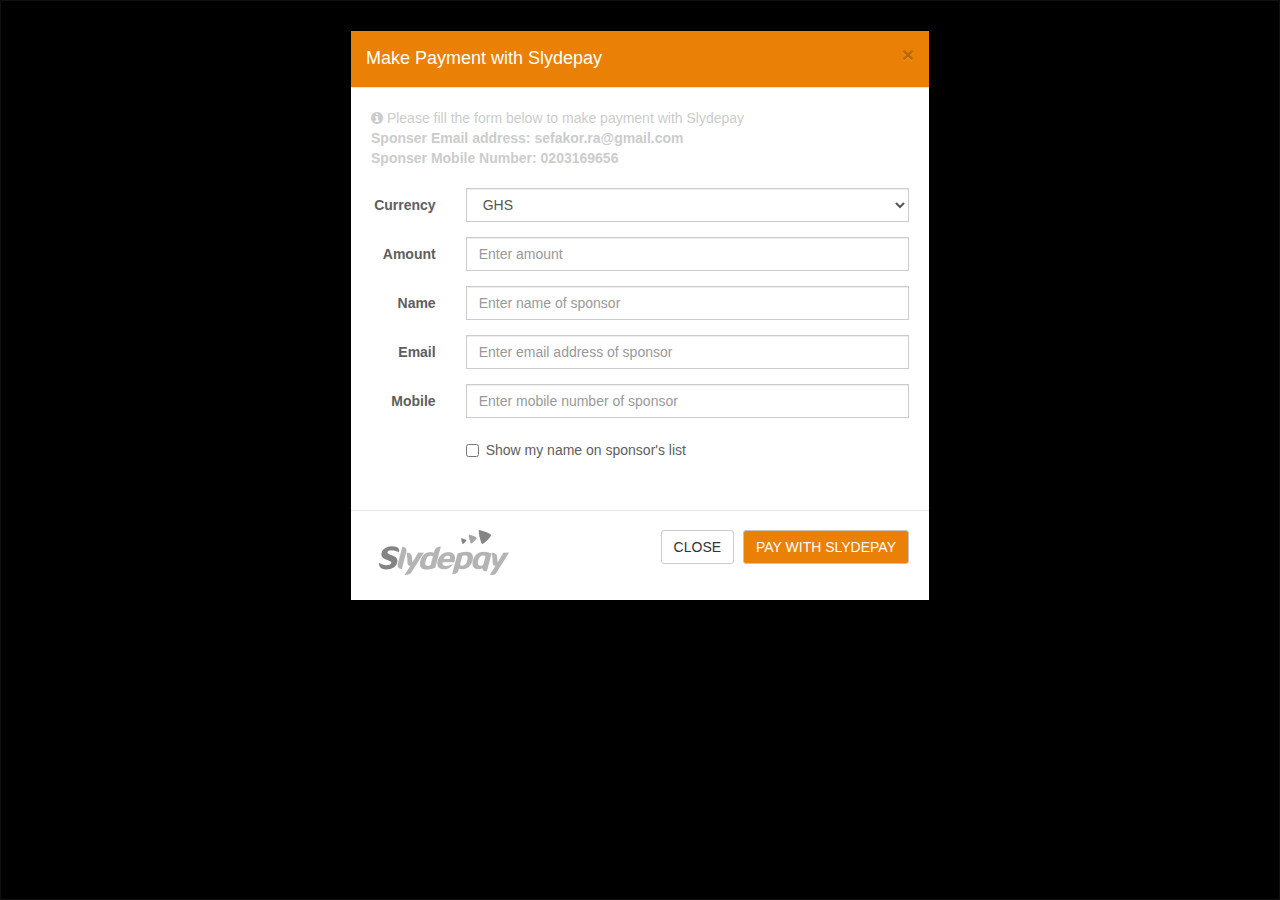
<file: donate/index.html>
<!DOCTYPE html>
<html lang="en">

<head>
  <meta charset="utf-8">
  <meta http-equiv="X-UA-Compatible" content="IE=edge">
  <meta name="viewport" content="width=device-width, initial-scale=1">
  <title>Donation - Slydepay</title>

  <!-- Bootstrap -->
  <link href="css/bootstrap.min.css" rel="stylesheet">
  <link href="css/font-awesome.min.css" rel="stylesheet">

  <link href="css/ladda-themeless.min.css" rel="stylesheet">

  <!-- HTML5 Shim and Respond.js IE8 support of HTML5 elements and media queries -->
  <!-- WARNING: Respond.js doesn't work if you view the page via file:// -->
  <!--[if lt IE 9]>
      <script src="https://oss.maxcdn.com/libs/html5shiv/3.7.0/html5shiv.js"></script>
      <script src="https://oss.maxcdn.com/libs/respond.js/1.4.2/respond.min.js"></script>
    <![endif]-->

</head>

<body>
  <style type="text/css">
    .help-tip {
      color: #ccc;
      margin-bottom: 20px;
    }

    .modal-header {
      background: #EA8005;
    }

    .modal-header h4.modal-title {
      color: #fff;
    }

    .modal-body label {
      color: #5e5e5e;
    }

    .btn {
      /*border-width: 0;*/
      text-decoration: none;
      font-family: 'Roboto Condensed', sans-serif;
      -webkit-transition: all 0.3s ease 0.2s;
      -moz-transition: all 0.3s ease 0.2s;
      -ms-transition: all 0.3s ease 0.2s;
      -o-transition: all 0.3s ease 0.2s;
      transition: all 0.3s ease 0.1s;
      text-transform: uppercase;
      border-radius: 3px;
      -webkit-border-radius: 3px;
      -moz-border-radius: 3px;
      -ms-border-radius: 3px;
      -o-border-radius: 3px;
    }

    .btn-primary {
      background: #EA8005;
      color: #fff;
      border: 1px solid #c5c5c5;
    }

    .btn-primary:hover,
    .btn-primary:focus {
      background: #c5c5c5;
      border-color: #777777;
    }

    .btn-primary:active {
      box-shadow: inset 0 3px 3px rgba(0, 0, 0, 0.1);
      border-color: #EA8005;
    }

    .btn-primary[disabled] {
      background: #EA8005;
      border-color: #c5c5c5;
    }

    #slydepay-logo {
      background: url(images/slydepay-logo-grey.png) no-repeat;
      width: 150px;
      height: 50px;
      -webkit-transition: all 0.3s ease 0.2s;
      -moz-transition: all 0.3s ease 0.2s;
      -ms-transition: all 0.3s ease 0.2s;
      -o-transition: all 0.3s ease 0.2s;
      transition: all 0.3s ease 0.1s;
    }

    #slydepay-logo:hover {
      background: url(images/slydepay-logo.png) no-repeat;
    }

    .form-control.error,
    label.error {
      color: #f14f5b;
      border-color: #f14f5b;
      font-weight: 100;
    }
  </style>
  <div class="modal fade in" id="sponsorModal" tabindex="-1" role="dialog" aria-labelledby="myModalLabel"
    aria-hidden="false" style="display: block;">
    <div class="modal-dialog">
      <form class="form-horizontal" id="donationForm">
        <div class="modal-content">
          <div class="modal-header">
            <button type="button" class="close" data-dismiss="modal" aria-hidden="true">×</button>
            <h4 class="modal-title" id="myModalLabel">Make Payment with Slydepay</h4>
          </div>


          <div class="modal-body">

            <div class="help-tip">
              <i class="fa fa-info-circle"></i> Please fill the form below to make payment with Slydepay<br>
              <strong>
                Sponser Email address: sefakor.ra@gmail.com <br>
                Sponser Mobile Number: 0203169656
              </strong>
            </div>

            <div class="form-group">
              <label for="donationCurrency" class="col-sm-2 control-label">Currency</label>
              <div class="col-sm-10">
                <select class="form-control" id="donationCurrency" name="donationCurrency">
                  <option value="cedi">GHS</option>
                  <option value="dollar">USD ($)</option>

                </select>
              </div>
            </div>

            <div class="form-group">
              <label for="donationAmount" class="col-sm-2 control-label">Amount</label>
              <div class="col-sm-10">
                <input type="text" class="form-control" id="donationAmount" name="donationAmount"
                  placeholder="Enter amount" required data-validate="number">
              </div>
            </div>

            <div class="form-group">
              <label for="sponsorName" class="col-sm-2 control-label">Name</label>
              <div class="col-sm-10">
                <input type="text" class="form-control" id="sponsorName" name="sponsorName"
                  placeholder="Enter name of sponsor" required>
              </div>
            </div>

            <div class="form-group">
              <label for="sponsorEmail" class="col-sm-2 control-label">Email</label>
              <div class="col-sm-10">
                <input type="email" class="form-control" id="sponsorEmail" name="sponsorEmail"
                  placeholder="Enter email address of sponsor" required>
              </div>
            </div>

            <div class="form-group">
              <label for="sponsorMobile" class="col-sm-2 control-label">Mobile</label>
              <div class="col-sm-10">
                <input type="text" class="form-control" id="sponsorMobile" name="sponsorMobile"
                  placeholder="Enter mobile number of sponsor" required>
              </div>
            </div>

            <div class="form-group">
              <div class="col-sm-offset-2 col-sm-10">
                <div class="checkbox">
                  <label>
                    <input type="checkbox" id="sponsorShowName"> Show my name on sponsor's list
                  </label>
                </div>
              </div>
            </div>


          </div>

          <div class="modal-footer">
            <a id="slydepay-logo" href="https://slydepay.com.gh" target="_blank" class="pull-left"></a>
            <a href="http://www.dreamoval.org" class="btn btn-default"> Close</a>
            <button type="submit" id="submitDonation" class="btn btn-primary ladda-button" data-style="expand-left">
              <span class="ladda-label">Pay with Slydepay</span>
            </button>
          </div>
        </div><!-- /.modal-content -->
      </form>
    </div><!-- /.modal-dialog -->
  </div>

  <!-- jQuery (necessary for Bootstrap's JavaScript plugins) -->
  <script src="js/jquery.min.js"></script>
  <!-- Include all compiled plugins (below), or include individual files as needed -->
  <script src="js/bootstrap.min.js"></script>
  <script src="js/jquery.validate.min.js"></script>
  <script src="js/spin.min.js"></script>
  <script src="js/ladda.min.js"></script>

  <script>
    $(document).ready(function () {
      $('#sponsorModal').modal({
        keyboard: false,
        backdrop: 'static'
      });

      var l;

      $('#submitDonation').bind('click', function (e) {
        e.preventDefault();
        l = Ladda.create(this);
        var btn = $(this);

        $.validator.setDefaults({
          rules: {
            donationAmount: {
              required: true,
              digits: true
            },
            sponsorMobile: {
              required: true,
              digits: true
            }
          }
        });

        if ($('#donationForm').valid()) {
          $('#donationForm').validate().focusInvalid();
          processDonation();
        }
      });





      function processDonation() {
        var formData = {
          donationCurrency: $('#donationCurrency').val(),
          donationAmount: $('#donationAmount').val(),
          sponsorName: $('#sponsorName').val(),
          sponsorEmail: $('#sponsorEmail').val(),
          sponsorMobile: $('#sponsorMobile').val(),
          sponsorShowName: $('#sponsorShowName').is(':checked')
        }
        console.log(formData);
        l.start();
        $.ajax({
          url: "slydepay_buy.php",
          type: "POST",
          data: formData,
          success: function (data, textStatus, jqXHR) {
            window.location = data;

          },
          error: function (jqXHR, textStatus, errorThrown) {
            alert(errorThrown);
            l.stop();
          }
        });
      }
    });
  </script>


</body>

</html>
</file>
<file: donate/css/ladda-themeless.min.css>
/*
 * Ladda
 * http://lab.hakim.se/ladda
 * MIT licensed
 *
 * Copyright (C) 2013 Hakim El Hattab, http://hakim.se
 */.ladda-button{position:relative}.ladda-button .ladda-spinner{position:absolute;z-index:2;display:inline-block;width:32px;height:32px;top:50%;margin-top:-16px;opacity:0;pointer-events:none}.ladda-button .ladda-label{position:relative;z-index:3}.ladda-button .ladda-progress{position:absolute;width:0;height:100%;left:0;top:0;background:rgba(0,0,0,0.2);visibility:hidden;opacity:0;-webkit-transition:0.1s linear all !important;-moz-transition:0.1s linear all !important;-ms-transition:0.1s linear all !important;-o-transition:0.1s linear all !important;transition:0.1s linear all !important}.ladda-button[data-loading] .ladda-progress{opacity:1;visibility:visible}.ladda-button,.ladda-button .ladda-spinner,.ladda-button .ladda-label{-webkit-transition:0.3s cubic-bezier(0.175, 0.885, 0.32, 1.275) all !important;-moz-transition:0.3s cubic-bezier(0.175, 0.885, 0.32, 1.275) all !important;-ms-transition:0.3s cubic-bezier(0.175, 0.885, 0.32, 1.275) all !important;-o-transition:0.3s cubic-bezier(0.175, 0.885, 0.32, 1.275) all !important;transition:0.3s cubic-bezier(0.175, 0.885, 0.32, 1.275) all !important}.ladda-button[data-style=zoom-in],.ladda-button[data-style=zoom-in] .ladda-spinner,.ladda-button[data-style=zoom-in] .ladda-label,.ladda-button[data-style=zoom-out],.ladda-button[data-style=zoom-out] .ladda-spinner,.ladda-button[data-style=zoom-out] .ladda-label{-webkit-transition:0.3s ease all !important;-moz-transition:0.3s ease all !important;-ms-transition:0.3s ease all !important;-o-transition:0.3s ease all !important;transition:0.3s ease all !important}.ladda-button[data-style=expand-right] .ladda-spinner{right:14px}.ladda-button[data-style=expand-right][data-size="s"] .ladda-spinner,.ladda-button[data-style=expand-right][data-size="xs"] .ladda-spinner{right:4px}.ladda-button[data-style=expand-right][data-loading]{padding-right:56px}.ladda-button[data-style=expand-right][data-loading] .ladda-spinner{opacity:1}.ladda-button[data-style=expand-right][data-loading][data-size="s"],.ladda-button[data-style=expand-right][data-loading][data-size="xs"]{padding-right:40px}.ladda-button[data-style=expand-left] .ladda-spinner{left:14px}.ladda-button[data-style=expand-left][data-size="s"] .ladda-spinner,.ladda-button[data-style=expand-left][data-size="xs"] .ladda-spinner{left:4px}.ladda-button[data-style=expand-left][data-loading]{padding-left:56px}.ladda-button[data-style=expand-left][data-loading] .ladda-spinner{opacity:1}.ladda-button[data-style=expand-left][data-loading][data-size="s"],.ladda-button[data-style=expand-left][data-loading][data-size="xs"]{padding-left:40px}.ladda-button[data-style=expand-up]{overflow:hidden}.ladda-button[data-style=expand-up] .ladda-spinner{top:-32px;left:50%;margin-left:-16px}.ladda-button[data-style=expand-up][data-loading]{padding-top:54px}.ladda-button[data-style=expand-up][data-loading] .ladda-spinner{opacity:1;top:14px;margin-top:0}.ladda-button[data-style=expand-up][data-loading][data-size="s"],.ladda-button[data-style=expand-up][data-loading][data-size="xs"]{padding-top:32px}.ladda-button[data-style=expand-up][data-loading][data-size="s"] .ladda-spinner,.ladda-button[data-style=expand-up][data-loading][data-size="xs"] .ladda-spinner{top:4px}.ladda-button[data-style=expand-down]{overflow:hidden}.ladda-button[data-style=expand-down] .ladda-spinner{top:62px;left:50%;margin-left:-16px}.ladda-button[data-style=expand-down][data-size="s"] .ladda-spinner,.ladda-button[data-style=expand-down][data-size="xs"] .ladda-spinner{top:40px}.ladda-button[data-style=expand-down][data-loading]{padding-bottom:54px}.ladda-button[data-style=expand-down][data-loading] .ladda-spinner{opacity:1}.ladda-button[data-style=expand-down][data-loading][data-size="s"],.ladda-button[data-style=expand-down][data-loading][data-size="xs"]{padding-bottom:32px}.ladda-button[data-style=slide-left]{overflow:hidden}.ladda-button[data-style=slide-left] .ladda-label{position:relative}.ladda-button[data-style=slide-left] .ladda-spinner{left:100%;margin-left:-16px}.ladda-button[data-style=slide-left][data-loading] .ladda-label{opacity:0;left:-100%}.ladda-button[data-style=slide-left][data-loading] .ladda-spinner{opacity:1;left:50%}.ladda-button[data-style=slide-right]{overflow:hidden}.ladda-button[data-style=slide-right] .ladda-label{position:relative}.ladda-button[data-style=slide-right] .ladda-spinner{right:100%;margin-left:-16px}.ladda-button[data-style=slide-right][data-loading] .ladda-label{opacity:0;left:100%}.ladda-button[data-style=slide-right][data-loading] .ladda-spinner{opacity:1;left:50%}.ladda-button[data-style=slide-up]{overflow:hidden}.ladda-button[data-style=slide-up] .ladda-label{position:relative}.ladda-button[data-style=slide-up] .ladda-spinner{left:50%;margin-left:-16px;margin-top:1em}.ladda-button[data-style=slide-up][data-loading] .ladda-label{opacity:0;top:-1em}.ladda-button[data-style=slide-up][data-loading] .ladda-spinner{opacity:1;margin-top:-16px}.ladda-button[data-style=slide-down]{overflow:hidden}.ladda-button[data-style=slide-down] .ladda-label{position:relative}.ladda-button[data-style=slide-down] .ladda-spinner{left:50%;margin-left:-16px;margin-top:-2em}.ladda-button[data-style=slide-down][data-loading] .ladda-label{opacity:0;top:1em}.ladda-button[data-style=slide-down][data-loading] .ladda-spinner{opacity:1;margin-top:-16px}.ladda-button[data-style=zoom-out]{overflow:hidden}.ladda-button[data-style=zoom-out] .ladda-spinner{left:50%;margin-left:-16px;-webkit-transform:scale(2.5);-moz-transform:scale(2.5);-ms-transform:scale(2.5);-o-transform:scale(2.5);transform:scale(2.5)}.ladda-button[data-style=zoom-out] .ladda-label{position:relative;display:inline-block}.ladda-button[data-style=zoom-out][data-loading] .ladda-label{opacity:0;-webkit-transform:scale(0.5);-moz-transform:scale(0.5);-ms-transform:scale(0.5);-o-transform:scale(0.5);transform:scale(0.5)}.ladda-button[data-style=zoom-out][data-loading] .ladda-spinner{opacity:1;-webkit-transform:none;-moz-transform:none;-ms-transform:none;-o-transform:none;transform:none}.ladda-button[data-style=zoom-in]{overflow:hidden}.ladda-button[data-style=zoom-in] .ladda-spinner{left:50%;margin-left:-16px;-webkit-transform:scale(0.2);-moz-transform:scale(0.2);-ms-transform:scale(0.2);-o-transform:scale(0.2);transform:scale(0.2)}.ladda-button[data-style=zoom-in] .ladda-label{position:relative;display:inline-block}.ladda-button[data-style=zoom-in][data-loading] .ladda-label{opacity:0;-webkit-transform:scale(2.2);-moz-transform:scale(2.2);-ms-transform:scale(2.2);-o-transform:scale(2.2);transform:scale(2.2)}.ladda-button[data-style=zoom-in][data-loading] .ladda-spinner{opacity:1;-webkit-transform:none;-moz-transform:none;-ms-transform:none;-o-transform:none;transform:none}.ladda-button[data-style=contract]{overflow:hidden;width:100px}.ladda-button[data-style=contract] .ladda-spinner{left:50%;margin-left:-16px}.ladda-button[data-style=contract][data-loading]{border-radius:50%;width:52px}.ladda-button[data-style=contract][data-loading] .ladda-label{opacity:0}.ladda-button[data-style=contract][data-loading] .ladda-spinner{opacity:1}.ladda-button[data-style=contract-overlay]{overflow:hidden;width:100px;box-shadow:0px 0px 0px 3000px rgba(0,0,0,0)}.ladda-button[data-style=contract-overlay] .ladda-spinner{left:50%;margin-left:-16px}.ladda-button[data-style=contract-overlay][data-loading]{border-radius:50%;width:52px;box-shadow:0px 0px 0px 3000px rgba(0,0,0,0.8)}.ladda-button[data-style=contract-overlay][data-loading] .ladda-label{opacity:0}.ladda-button[data-style=contract-overlay][data-loading] .ladda-spinner{opacity:1}
</file>
